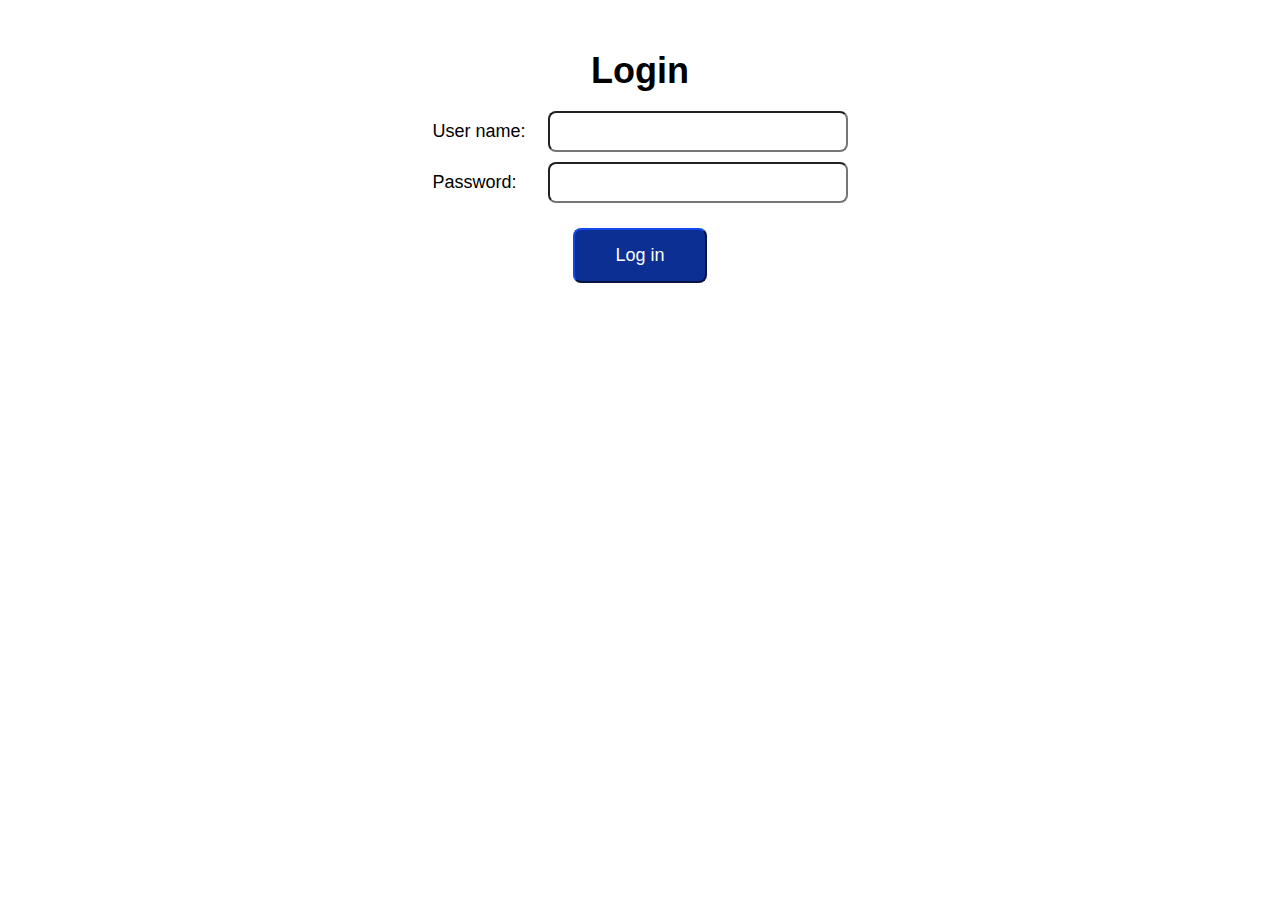
<file: index.html>
<!DOCTYPE html>
<html lang="en">
    <head>
        <meta charset="UTF-8">
        <meta name="viewport" content="width=device-width, initial-scale=1.0">
        <meta http-equiv="X-UA-Compatible" content="ie=edge">
        <title>Harry Saito | Accessible Login</title>
        <link rel="stylesheet" href="css/styles.css">
    </head>
    <body>
        <main>
            <div class="login__box">
                <h1>Login</h1>
                <div id="username_item">
                    <label for="user_name">User name:</label>
                    <input type="text" name="user_name" id="user_name" aria-required="true">
                </div>
                <div id="password_item">
                    <label for="user_password">Password:</label>
                    <input type="text" name="user_password" id="user_password" aria-required="true" aria-describedby="password_description">
                    <p aria-hidden="true" id="password_description" class="visuallyhidden">Password must include one capital letter, one lower case letter, and at least one number.</p>
                </div>
                <button class="btn" id="user_login">Log in</button>
            </div>
        </main>
        <script type="text/javascript" src="js/form-validate.js"></script>
    </body>
</html>
</file>
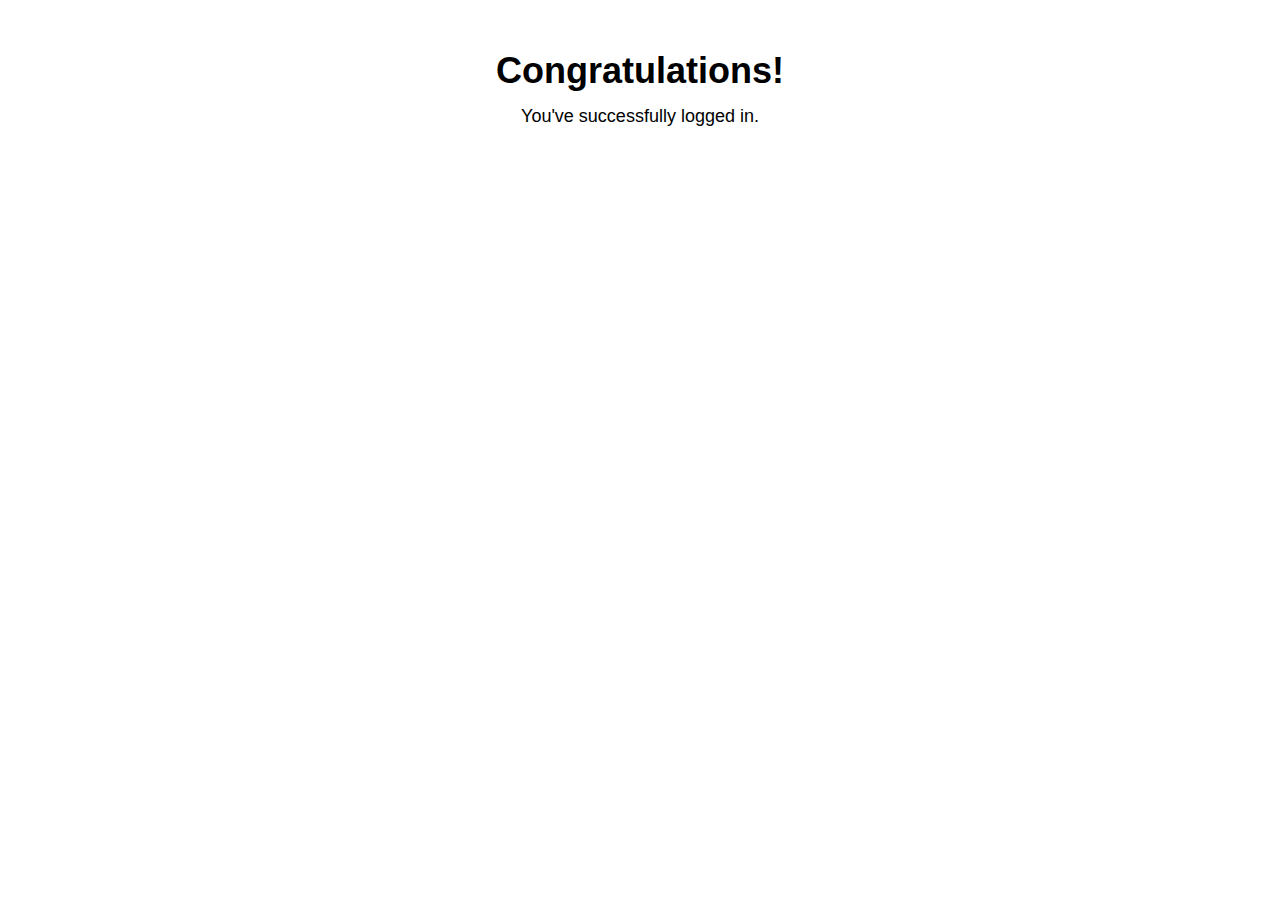
<file: loggedin.html>
<!DOCTYPE html>
<html lang="en">
    <head>
        <meta charset="UTF-8">
        <meta name="viewport" content="width=device-width, initial-scale=1.0">
        <meta http-equiv="X-UA-Compatible" content="ie=edge">
        <title>Harry Saito | Accessible Login</title>
        <link rel="stylesheet" href="css/styles.css">
    </head>
    <body>
        <main>
            <div class="login__box">
                <h1>Congratulations!</h1>
                <p>You've successfully logged in.</p>
            </div>
        </main>
    </body>
</html>
</file>
<file: css/styles.css>
*,
*::after,
*::before {
    margin: 0;
    padding: 0;
    -webkit-box-sizing: inherit;
    box-sizing: inherit; 
}
html {
    font-size: 62.5%; 
}
body {
    -webkit-box-sizing: border-box;
    box-sizing: border-box;
    font-family: Helvetica, Arial, sans-serif;
    font-size: 1.8rem;
    line-height: 1.7;
}
body p {
    margin-bottom: 1rem; 
}
main {
    max-width: 114rem;
    margin: 0 auto;
    padding: 1rem;
}
.login__box {
    margin: 3rem auto 0 auto;
    text-align: center; 
}
#username_item, #password_item {
    margin: 1rem auto;
}
#username_item label, #password_item label {
    width: 11rem;
    display: inline-block;
    text-align: left;
}
input {
    font-size: 1.5rem;
    padding: 1rem;
    border-radius: .8rem;
    width: 30rem;
}
.btn, .btn:link, .btn:visited {
    margin: 1.5rem 0;
    text-decoration: none;
    padding: 1.5rem 4rem;
    display: inline-block;
    transition: all .2s;
    position: relative;
    background-color: #0C2F94;
    color: #fff;
    font-size: 1.8rem;
    border-color: #0C2F94;
    border-radius: .8rem;
    cursor: pointer; 
}
.btn:hover {
    -webkit-transform: translateY(-3px);
    transform: translateY(-3px);
    box-shadow: 0 1rem 2rem rgba(0, 0, 0, 0.2); 
}
.btn:active, .btn:focus {
    outline: none;
    -webkit-transform: translateY(-1px);
    transform: translateY(-1px);
    box-shadow: 0 0.5rem 1rem rgba(0, 0, 0, 0.2); 
}
.btn::after {
    content: "";
    display: inline-block;
    height: 100%;
    width: 100%;
    position: absolute;
    top: 0;
    left: 0;
    z-index: -1;
    transition: all .4s;
    background-color: #1040ca; 
    border-radius: .8rem;
}
.visuallyhidden {
    border: 0;
    clip: rect(0 0 0 0);
    height: 1px;
    margin: -1px;
    overflow: hidden;
    padding: 0;
    position: absolute;
    width: 1px;
}
[aria-invalid] { 
    /* background-color: #FFEEEE; */
    border: 2px solid red;
}
.error-alert {
    margin: 2rem 0;
    background-color: #FFEEEE;
    border: 2px solid red;
    border-radius: 1rem;
    overflow: hidden;
    transition: height 0.3s ease-out;
    height: auto;
}
.error-alert h1 {
    font-size: 2.5rem;
}
@media only screen and (max-width: 28.125em) {
    #username_item label, #password_item label {
        width: 100%;
    }
    input {
        width: 100%;
    }
    .error-alert h1 {
        font-size: 2rem;
    }
}
</file>
